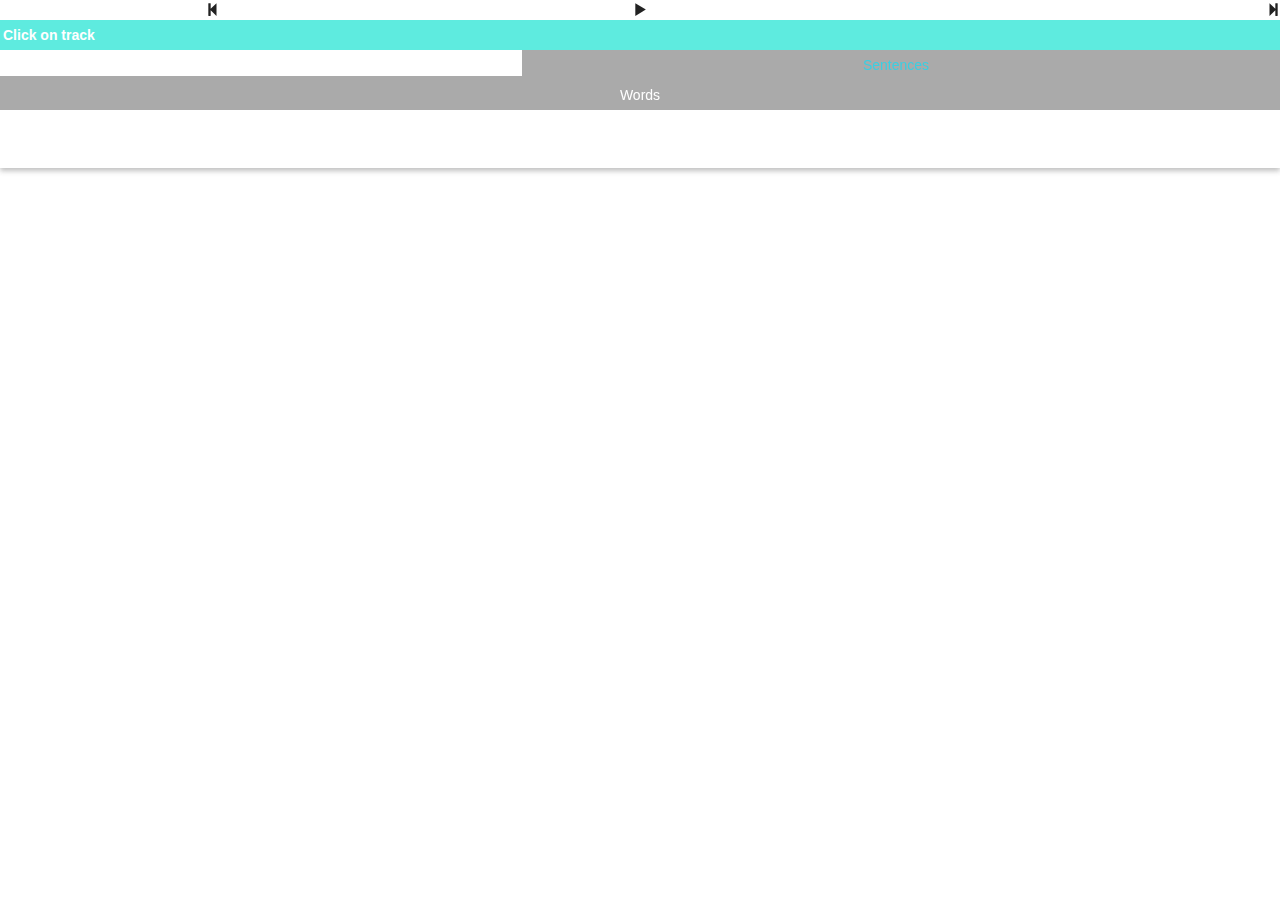
<file: test.html>
<!doctype html>
<html>
<head>
    <meta charset="utf-8">
    <meta name="apple-mobile-web-app-capable" content="yes" />
    <link rel="apple-touch-icon" href="apple-touch-icon-57x57.png" />
    <link rel="apple-touch-icon" sizes="72x72" href="apple-touch-icon-72x72.png" />
    <link rel="apple-touch-icon" sizes="114x114" href="apple-touch-icon-114x114.png" />
    <title>Study phrase</title>

    <!--<link rel="stylesheet" href="bootstrap.css">-->
    <script src="assets/js/jquery-2.0.2.min.js"></script>
    <link rel="stylesheet" href="assets/css/bootstrap.min.css">
    <link rel="stylesheet" href="assets/css/main.css">

    <script type="text/javascript">
        (function(){
            if (typeof(window.orientation) !== 'undefined')
            {
                function getDeviceWidth()
                {
                    var deviceWidth = window.orientation == 0 ? window.screen.width : window.screen.height;
                    if (navigator.userAgent.indexOf('Android') >= 0 && window.devicePixelRatio)
                        deviceWidth = deviceWidth / window.devicePixelRatio;

                    return deviceWidth;
                }

                var deviceWidth = getDeviceWidth();
                var maxWidth = 1900;
                if (deviceWidth < maxWidth)
                {
                    if (window.orientation == 0 || window.orientation == 180)
                        document.write('<meta name="viewport" content="width=device-width">');
                    else
                        document.write('<meta name="viewport" content="width=device-height">');
                }
                else
                    document.write('<meta name="viewport" content="width=' + maxWidth + '">');
            }
        })();
    </script>
    <script src="assets/js/angular.js"></script>
    <script src="test.js"></script>
    <!--<script src="directives.js"></script>-->
</head>

<body ng-app="myApp" >
<div class="content" ng-controller="AppCtrl">
    <div class="audio-player">
        <table>
            <!--<tr style="display:none">-->
            <tr>
                <td class="left"><a class="glyphicon glyphicon-step-backward" id="prev"></a></td>
                <td><a class="glyphicon glyphicon-play" id="play"></a></td>
                <td class="right"><a class="glyphicon glyphicon-step-forward" id="next"></a></td>
            </tr>
            <tr>
                <td colspan="3">
                    <div id='current-track-name'><span id='current-id'></span><span id='current-track'>Click on track</span></div>
                </td>
            </tr>
            <tr>
                <td id='control-bar' colspan="3">
                    <!--<div id='control-bar'>-->
                    <input type='text' ng-model='numberOfRepetitions' ng-init='numberOfRepetitions=2'>
                    <input type='text' ng-model='timeDelayBetweenRepetitions' ng-init='timeDelayBetweenRepetitions=30.3'>
                    <input type='text' ng-model='timeDelayBetweenTracks' ng-init='timeDelayBetweenTracks=30.2'>
                    <div class='change-filelist'>
                        <div><a class='active' id='btn-sentences' ng-click="changeFilelist('btn-sentences')">Sentences</a></div>
                        <div><a id='btn-words' ng-click="changeFilelist('btn-words')">Words</a></div>
                    </div>
                </td>
            </tr>
        </table>
        <table style="font-size:12px">
            <tr>
                <td>
                    <input  style="width:80%" type='text'  ng-model='answer'>

                    <a ng-click="answerSave();" style="color:#fff">Submit</a>
                </td>
            </tr>
            <tr style="background-color: #fff">
                 <td ng-bind-html-unsafe="result"></td>
            </tr>
            <tr>
            <td>
                <a ng-click='loadStorage()' style="color:#fff">Извлечь данные</a>
            </td>
            </tr>
            <tr>
                <td>
                    <a ng-click="clearLocalStorage()" style="color:#fff">clearLocalStorage</a>
                </td>
            </tr>
        </tr>
        </table>
    </div>


    <playlist></playlist>

    </br>
</div>

</body>
</html>
</file>
<file: assets/css/main.css>
input,textarea {outline:none;}
.playericon {
    position: relative;
    top: 1px;
    display: inline-block;
    font-family:'Player';
    font-style: normal;
    font-weight: normal;
    line-height: 1;
    -webkit-font-smoothing:antialiased;
}
.playericon-play:before {
    content: "\0001";
}
.playericon-stop:before {
    content: "\0002";
}

a {
    color: #222;
    text-decoration: none;
}
a:hover, a:focus {
    color: #5EEBDF;
    text-decoration: none;
}

html, {
    height: 100%;
    font-family: Arial;
    color:#444;
    font-size:100%;
    -webkit-text-size-adjust: none;
}

* { margin: 0; padding: 0; }
.content { display: block;
    max-width: 1900px; background: #fff; }
table {border-collapse: separate;
    width: 100%;}

th { font-size:13px; text-align: left; background-color: #bbb; color:#fff;padding:4px; }
td {vertical-align: middle}

.selected {
    font-weight: bold ;
    color: #222;
}
.date {font-size:10px}
.input-form {
    font-size:11px;
    float: left;
    width:104px
}
input[type="checkbox"] {
    margin-right:0px;
}
input[type="radio"] {
    padding: 5px;
}
ul {
    display: block;
    list-style-type: none;
    padding:0;
    line-height: 2;
}

.audio-player {
    width: 100%;
    position: fixed;
    cursor: pointer;
    min-width: 320px;
    text-align:center;
    z-index:20;
    box-shadow: 0px 3px 5px rgba(50, 50, 50, 0.3);
}
#top-control-bar {
    width: 100%;
    float: left;
    background-color: #252525;

}
#top-control-bar .cell {
    text-align: center;
    width: 33.333%;
    float: left;
}

#top-control-bar a:hover {
    color: #aaa;
}
#top-control-bar .cell:first-child {
    padding-right:30px;
}
#top-control-bar .cell:last-child {
    padding-left:30px;
}

#current-track-name {
    background-color: #5EEBDF;
    font-weight:bold;
    color: #FFFFFF;
    float:left;
    text-align: left;
    width:100%;
    line-height: 30px;
}
#current-id {
    color: #ccc;
    background-color: #888;
    height:100%;
    padding:0 6px;
    margin-right: 3px;
    float:left;
}
#current-track {
    padding:0 3px;
}

.right { float:right;}

.toggle, .audio {display:none}

#playlist {
    display: block;
    float:left;
    font-size: 170%;
    width:100%;
}

#playlist li span {
    padding:2px;
    float:left;
}
#playlist a {
    display: block;
    color:#333;
    padding:2px 2px 2px 30px;
}


#playlist a:hover { background-color: #efefef; text-decoration: none }

#playlist li {
    position:relative;
    bottom:4px;
    border-bottom:1px dotted #eaeaea;
}

#playlist li:nth-child(odd) {background-color: #fefefe;}


#next-track {
    width:100%;
    padding:0 6px;
    color: #aaa;
    text-align: left;
    background-color: #111;
}
#buttom-control-bar {
    position: fixed;
    bottom: 0px;
    left: 0px;
    width:100%;
    background-color: #eee;
    z-index:25;
    padding: 4px 0;
    display: table;
    font-size:900%;
}
#buttom-control-bar .row {
    display: table-row;
    vertical-align:middle;
}
#buttom-control-bar .cell {
    width:14%;
    font-size:13%;
    display: table-cell;
    vertical-align:middle;
    text-align: center;
}

#buttom-control-bar .cell a {
    display: block;
    color:#777;
    font-size:260%;
    vertical-align:middle;
    text-decoration: none;
}
#buttom-control-bar select {
    display: inline-block;
    text-align: center;
    border: none;
    box-sizing: content-box;
}
#buttom-control-bar span{
    display: inline-block;
    font-size:80%;
    font-family: Verdana, Geneva, sans-serif;
    padding: 3px 0 4px;
    color:#333;
}
#buttom-control-bar .cell a:hover {
    color:#222;
}

#setup-page  {
    font-size:180%;
    position: fixed;
    bottom: 0px;
    background-color: #f5f5f5;
    width:100%;
    height:100%;
    float:left;
    z-index: 30;
}
#setup-page .field{
    padding: 34px 8px;
    display: block;
    height: 30px;
}

#setup-page label  {
    width: 50%;
    display: inline-block;
    float: left;
    text-align: left;
    margin-left:2%;
}
#setup-page select {
    display: block;
    float:left;
    vertical-align: middle;
    border: none;
}

#setup-page a{
    display: block;
    float: left;
}

.glyphicon-remove {
    font-size: 240%;
    margin:8px;
    float: right;
}
.glyphicon-remove:hover {
    color:#999;
}

.change-filelist a {
    display: block;
    color:#fff;
    background-color: #aaa;
    padding: 5px 10px;
}
input[type="text"]{
    border:none;
    padding: 4px 6px;
    color:#999;
    float:left;
    font-size: 90%;
}

.test {
    font-size: 240%;
    position: fixed;
    top:0px;
    width: 100%;
    z-index: 32;
}

.test .submit-form {
    width:100%;
    font-weight:bold;
    font-size: 11%;
    box-shadow: 0px 3px 5px rgba(50, 50, 50, 0.3);
    float: left;
}
.test .submit-form input{
    width:60%;
    -moz-box-sizing:border-box;
    -webkit-box-sizing:border-box;
    box-sizing:border-box;
}
.test .submit-form a{
    display: inline-block;
    padding:4px 12px;
    text-decoration: none;
    width: 20%;
    -moz-box-sizing:border-box;
    -webkit-box-sizing:border-box;
    box-sizing:border-box;
}
.test .submit-form a:hover {
    background-color: #666;
}
.test .answer {
    background-color: #fff;
    font-size: 10%;
    text-align:left;
    padding: 22px 4px;
    font-weight: normal;
    line-height: 30px;
}
.test .answer em {
    color:#f00;
    font-weight:bold;
}
.test .answer span{
    color: #777;
    font-size: 86%;
}
.test .mode {
    display: block;
    color:#f00;
    font-weight:bold;
    font-size:32%;
    background-color: #252525;
    color: #ccc;
    width: 100%;
    height: 100%;
    padding: 6px 4px;
}

.test .mode a {
    font-size:74%;
    color:#555;
}
.test .mode a:hover {
    color:#aaa;
}
.test .test-page-title {

}

.test .info {
    background-color: #5EEBDF;
    font-weight:bold;
    color: #FFF;
    font-size: 11%;
    text-align: left;
    width:100%;
    bottom: 0;
    padding: 5px 4px;
    box-shadow: 0px 3px 5px rgba(50, 50, 50, 0.3);
    float: left;
}

.next{
    background-color: #39cfe2;
    color: #fff;
}
.next:hover{
    background-color: #e2b440;
    color: #fff;
}
.button{
    background-color: #3b3b3b;
    color: #fff;
}
.active {
    color: #39cfe2 !important;
}
#matte {
    background-color: #fff;
    position: fixed;
    top: 0px;
    z-index: 22;
    width: 100%;
    height: 100%;
}
#loading-indicator-lightbox {
    position: fixed;
    z-index: 100;
    top: 0;
    left: 0;
    width: 100%;
    height: 100%;
    background: rgba(255, 255, 255, 0.7) url(../images/indicator.gif) no-repeat center center;
}
.test-result {
    position: absolute;
    z-index: 95;
    top: 0;
    left: 0;
    width: 100%;
    background-color: #fff;
    padding:12px 0 400px;
    font-size: 150%;
    line-height: 26px;
}
.test-result h4 {
    font-size: 120%;
    color:#666;
}
.test-result em{
    color: #f6004d;
}
.test-result span{
    font-size: 86%;
}
.test-result #removeTestResultButton {margin:-9px 0}
#error-message {
    position: fixed;
    z-index: 99;
    top: 0;
    left: 0;
    width: 90%;
    background-color: #f6004d;
    margin: 20px;
}

#error-message:before {
    content:"";
    position: fixed;
    width: 0;
    height: 0;
    border-top: 13px solid transparent;
    border-right: 26px solid #f6004d;
    border-bottom: 13px solid transparent;
    margin: 13px 0 0 -20px;
}

#error-message p{
    color: #fff;
    margin:54px 30px;
    font-size: 200%;
}

#additional-control-bar {
    position: absolute;
    bottom: 44px;
    right: 1px;
    z-index:27;
    display: table-cell;

    float:left;
    text-align: center;
    width:20%;
}
#additional-control-bar span {
    margin: 0 auto;
    padding: 8px 0 12px;

}
#additional-control-bar .cell {
    width:68%;
    max-width: 80px;
    background-color: #eee;
    margin: 0 auto;
    text-align: center;
    display: block;
    padding-top: 6px;
}
</file>
